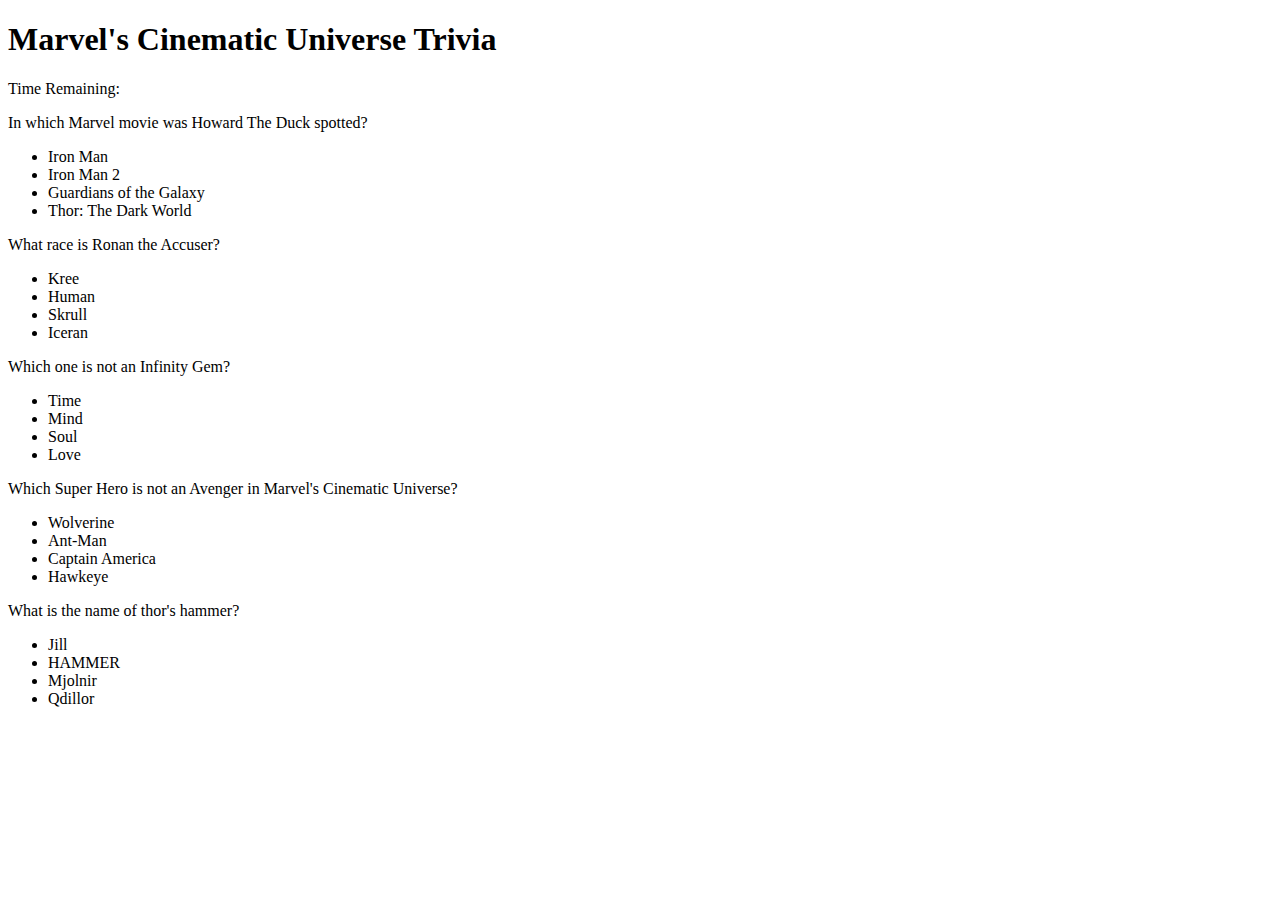
<file: TriviaGame/assets/images/index.html>
<!DOCTYPE html>
<html lang="en">
<head>
	<link rel="stylesheet" type="text/css" herf="assets/images/imgres.htm"
	<meta charset="UTF=8">
	<title>Marvel Trivia</title>
</head>


<body>
	<div class="container">
		<div class="logo">
			<h1>Marvel's Cinematic Universe Trivia</h1>
		</div>
		<div id="time">
			<p>Time Remaining:</p>
		</div>
	</div>
	<div id="q1"> 		
		<p>In which Marvel movie was Howard The Duck spotted?</p>
			<ul>
				<li>Iron Man </li>
				<li>Iron Man 2</li>
				<li>Guardians of the Galaxy</li>
				<li>Thor: The Dark World</li>
			</ul>
	</div>
	<div id="q2"> 		
		<p>What race is Ronan the Accuser?</p>
			<ul>
				<li>Kree</li>
				<li>Human</li>
				<li>Skrull</li>
				<li>Iceran</li>
			</ul>
	</div>
	<div id="q3"> 		
		<p>Which one is not an Infinity Gem?</p>
			<ul>
				<li>Time</li>
				<li>Mind</li>
				<li>Soul</li>
				<li>Love</li>
			</ul>
	</div>
	<div id="q4"> 		
		<p>Which Super Hero is not an Avenger in Marvel's Cinematic Universe?</p>
			<ul>
				<li>Wolverine</li>
				<li>Ant-Man</li>
				<li>Captain America</li>
				<li>Hawkeye</li>
			</ul>
	</div>
	<div id="q5"> 		
		<p>What is the name of thor's hammer?</p>
			<ul>
				<li>Jill</li>
				<li>HAMMER</li>
				<li>Mjolnir</li>
				<li>Qdillor</li>
			</ul>
	</div>
</body>
</html>
</file>
